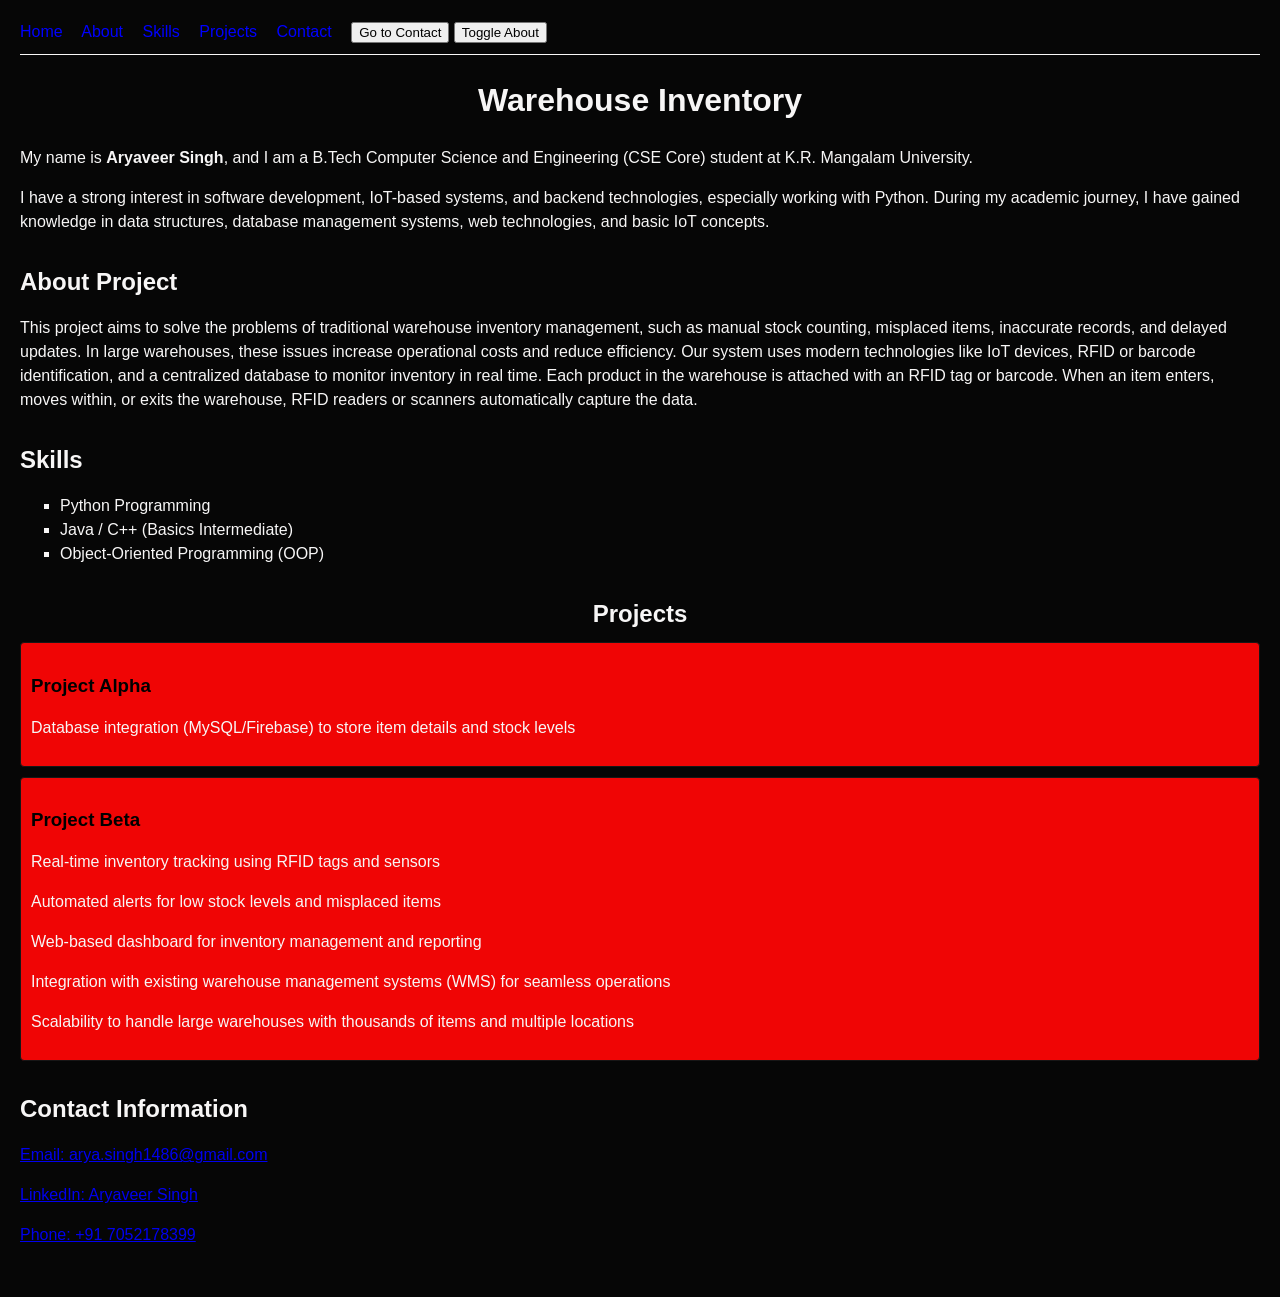
<file: personal_portfolio/index.html>
<!DOCTYPE html>
<html lang="en">
<head>
    <meta charset="UTF-8">
    <meta name="viewport" content="width=device-width, initial-scale=1.0">
    <title>Portfolio</title>
    <link rel="stylesheet" href="style.css">
    <!--Made by ARYAVEER SINGH - -->
</head>
<body>

    <nav>
        <a href="#header">Home</a>
        <a href="#about">About</a>
        <a href="#skills">Skills</a>
        <a href="#projects">Projects</a>
        <a href="#contact">Contact</a>
        <button id="contactBtn">Go to Contact</button>
        <button id="aboutBtn">Toggle About</button>
    </nav>

    <header id="header">
        <h1> Warehouse Inventory</h1>
        <p>My name is <b>Aryaveer Singh</b>, and I am a B.Tech Computer Science and Engineering (CSE Core) student at K.R. Mangalam University.</p>
        <p>I have a strong interest in software development, IoT-based systems, and backend technologies, especially working with Python. During my academic journey, I have gained knowledge in data structures, database management systems, web technologies, and basic IoT concepts.</p>
    </header>

    <section id="about">
        <h2>About Project</h2>
        <p>
             This project aims to solve the problems of traditional warehouse inventory management, such as manual stock counting, misplaced items, inaccurate records, and delayed updates. In large warehouses, these issues increase operational costs and reduce efficiency.
Our system uses modern technologies like IoT devices, RFID or barcode identification, and a centralized database to monitor inventory in real time. Each product in the warehouse is attached with an RFID tag or barcode. When an item enters, moves within, or exits the warehouse, RFID readers or scanners automatically capture the data.
        </p>
    </section>

    <section id="skills">
        <h2>Skills</h2>
        <ul>
            <li>Python Programming</li>
            <li>Java / C++ (Basics Intermediate)</li>
            <li>Object-Oriented Programming (OOP)</li>
        </ul>
    </section>

    <section id="projects">
        <h2 style="text-align: center;">Projects</h2>

        <div class="project">
            <h3 style="color: black;">Project Alpha</h3>
            <p> Database integration (MySQL/Firebase) to store item details and stock levels</p>
        </div>

        <div class="project">
            <h3 style="color: black;">Project Beta</h3>
            <p>Real-time inventory tracking using RFID tags and sensors</p>
            <p>Automated alerts for low stock levels and misplaced items</p>
            <p>Web-based dashboard for inventory management and reporting</p>
            <p>Integration with existing warehouse management systems (WMS) for seamless operations</p>
            <p>Scalability to handle large warehouses with thousands of items and multiple locations</p>
        </div>
    </section>

    <section id="contact">
        <h2>Contact Information</h2>
        <p style="color: rgb(4, 4, 4);"><a href= "mailto:arya.singh1486@gmail.com"target="main">Email: arya.singh1486@gmail.com</a></p>
        <p style="color: rgb(4, 4, 4);"><a href="https://www.linkedin.com/in/aryaveer-singh-1486/" target="_blank">LinkedIn: Aryaveer Singh</a></p>
        <p style="color: rgb(8, 8, 8);"><a href="tel:+917052178399" target="_blank">Phone: +91 7052178399</a></p>
    </section>

    <footer>
       
    </footer>

    <script src="script.js"></script>
</body>
</html>
</file>
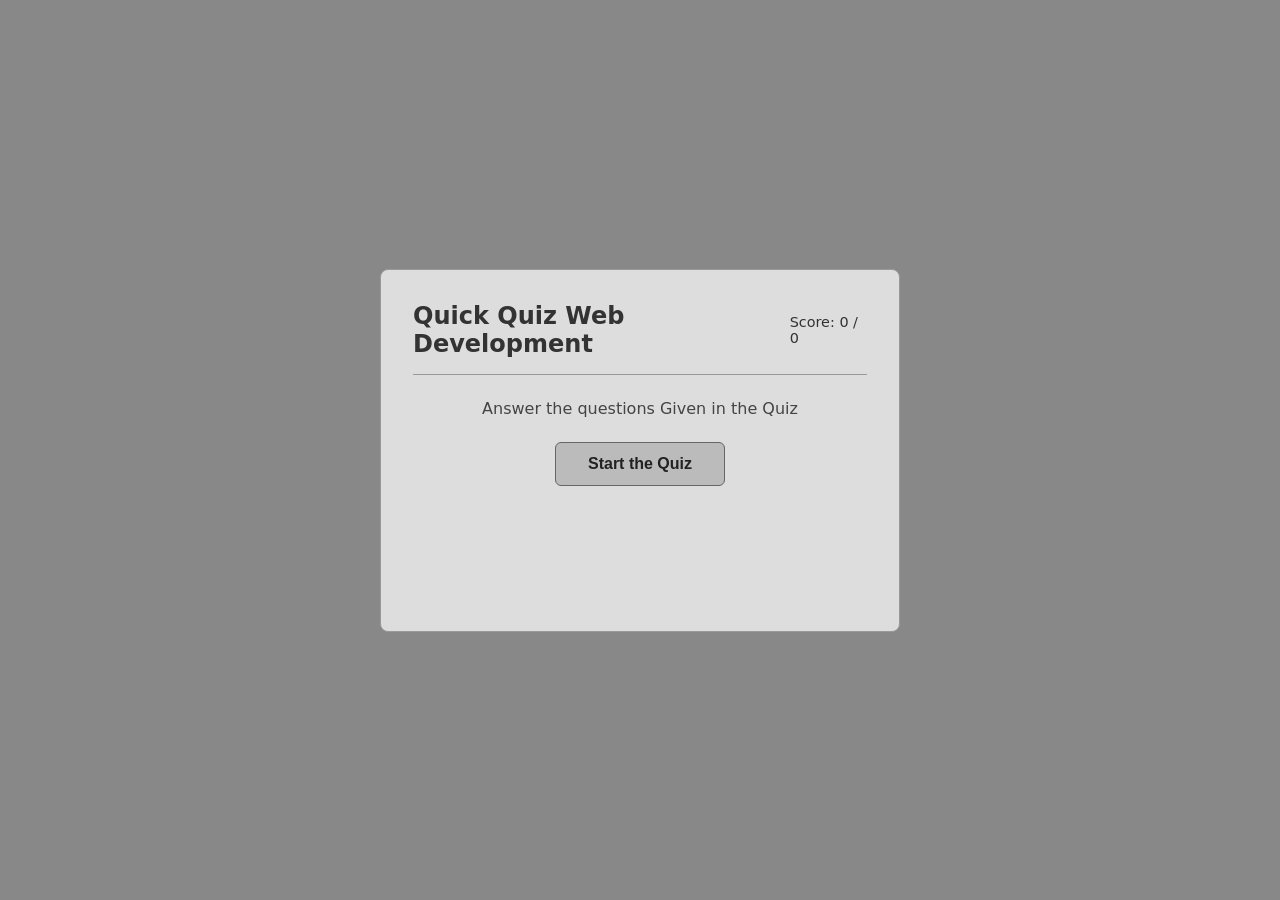
<file: quiz_platform/index.html>
<!DOCTYPE html>
<html lang="en">
<head>
  <meta charset="UTF-8">
  <meta name="viewport" content="width=device-width, initial-scale=1.0">
  <title>Quiz Platform</title>
  <link rel="stylesheet" href="style.css">
</head>
<body>
  <div class="container">
    <header>
      <h1>Quick Quiz Web Development</h1>
      <p class="score" id="score">Score: 0 / 0</p>
    </header>

    <main>
      <section class="start-screen" id="start-screen">
        <p>Answer the questions Given in the Quiz </p>
        <button type="button" id="start-btn">Start the Quiz</button>
      </section>

      <section class="quiz-screen hidden" id="quiz-screen">
        <h2 class="question" id="question"></h2>
        <ul class="options" id="options"></ul>
        <button type="button" class="next-btn hidden" id="next-btn">Next</button>
      </section>

      <section class="result-screen hidden" id="result-screen">
        <h2>Quiz Complete</h2>
        <p class="final-score" id="final-score"></p>
        <button type="button" id="restart-btn">Try Again</button>
      </section>
    </main>
  </div>
  <script src="script.js"></script>
</body>
</html>
</file>
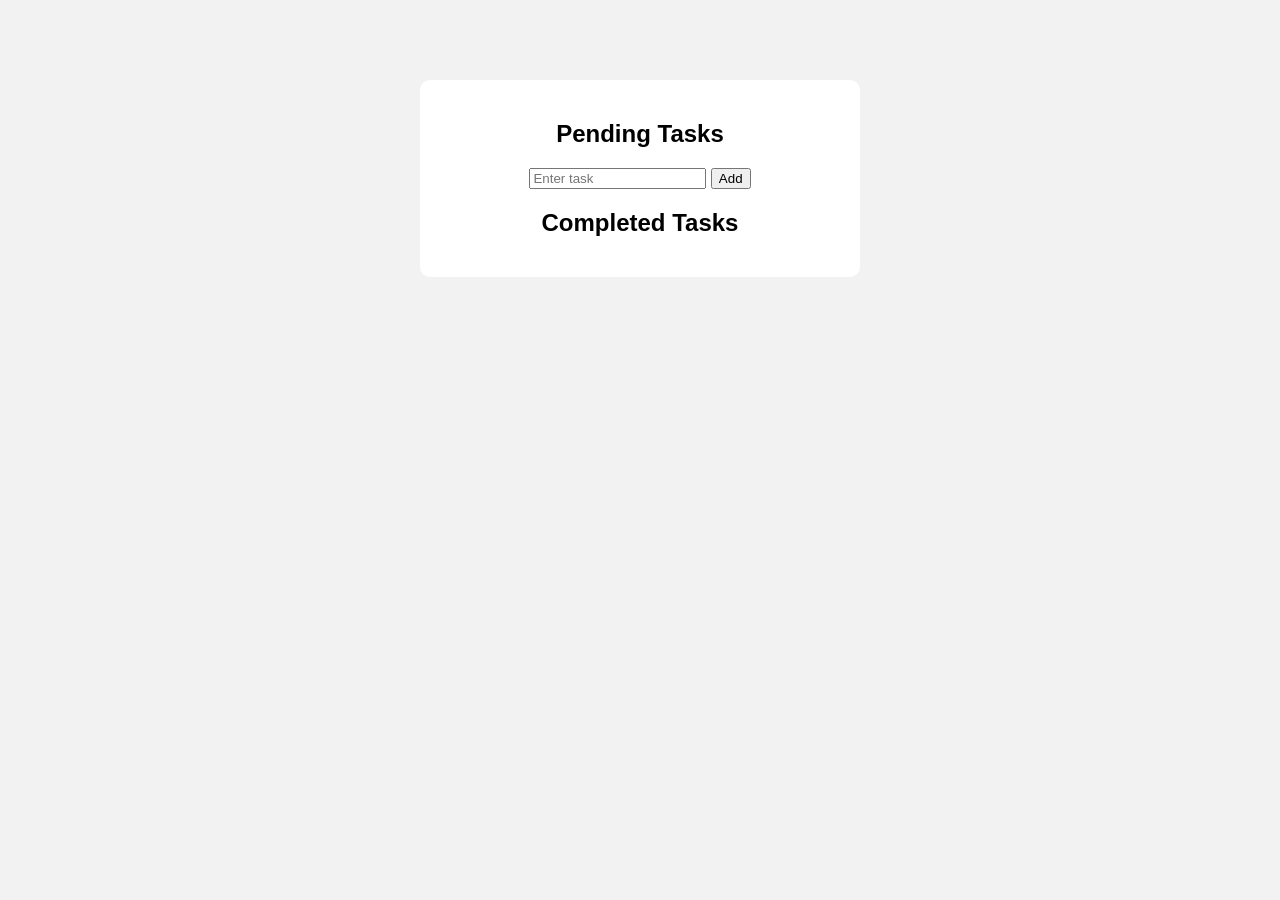
<file: To Do List/index.html>
<!DOCTYPE html>
<html>
<head>
<title>To Do List</title>
<link rel="stylesheet" href="style.css">
</head>

<body>

<div class="container">

<h2>Pending Tasks</h2>

<input type="text" id="taskInput" placeholder="Enter task">
<button onclick="addTask()">Add</button>

<ul id="pendingList"></ul>

<h2>Completed Tasks</h2>

<ul id="completedList"></ul>

</div>

<script src="script.js"></script>

</body>
</html>
</file>
<file: personal_portfolio/style.css>
body { font-family: sans-serif; margin: 0; padding: 20px; line-height: 1.5; color: #f7f6f6;background-color: #060606; }
nav { margin-bottom: 20px; border-bottom: 1px solid #f8f7f7; padding-bottom: 10px; }
nav a { margin-right: 15px; text-decoration: none; color: blue; }
header, section, footer { margin-bottom: 30px; }
h1{ text-align: center; } h2, h3 { margin-bottom: 10px; }
ul { list-style-type: square; }
.project { border: 1px solid #171616;background-color: #f00505; padding: 10px; margin-bottom: 10px; border-radius: 4px;#f7f6f6 
section#contact { background-color: #f80707; padding: 15px; }
button { cursor: pointer; padding: 5px 10px; }
footer { font-size: 0.8em; color: #666; border-top: 1px solid #eee; padding-top: 10px; }
}
</file>
<file: quiz_platform/style.css>
* {
  box-sizing: border-box;
}

body {
  margin: 0;
  min-height: 100vh;
  font-family: "Segoe UI", system-ui, sans-serif;
  background: #888;
  color: #333;
  display: flex;
  align-items: center;
  justify-content: center;
  padding: 1rem;
}

.container {
  max-width: 520px;
  width: 100%;
  background: #ddd;
  border-radius: 8px;
  padding: 2rem;
  border: 1px solid #999;
}

header {
  display: flex;
  justify-content: space-between;
  align-items: center;
  margin-bottom: 1.5rem;
  padding-bottom: 1rem;
  border-bottom: 1px solid #999;
}

h1 {
  margin: 0;
  font-size: 1.5rem;
  font-weight: 600;
  color: #333;
}

.score {
  margin: 0;
  font-size: 0.9rem;
  color: #333;
}

main {
  min-height: 200px;
}

.start-screen,
.quiz-screen,
.result-screen {
  text-align: center;
}

.start-screen p {
  margin-bottom: 1.5rem;
  color: #444;
}

.hidden {
  display: none !important;
}

button {
  cursor: pointer;
  font-size: 1rem;
  padding: 0.65rem 1.5rem;
  border: 1px solid #666;
  border-radius: 6px;
  background: #bbb;
  color: #222;
  font-weight: 600;
}

#start-btn,
#restart-btn {
  padding: 0.75rem 2rem;
}

.question {
  margin: 0 0 1.25rem;
  font-size: 1.15rem;
  font-weight: 600;
  color: #333;
  line-height: 1.4;
}

.options {
  list-style: none;
  margin: 0 0 1rem;
  padding: 0;
}

.options li {
  margin-bottom: 0.5rem;
}

.options label {
  display: flex;
  align-items: center;
  gap: 0.75rem;
  padding: 0.75rem 1rem;
  background: #ccc;
  border: 1px solid #999;
  border-radius: 6px;
  cursor: pointer;
}

.options .correct {
  border-color: #555;
  background: #b5b5b5;
}

.options .wrong {
  border-color: #555;
  background: #a0a0a0;
}

.next-btn {
  margin-top: 0.5rem;
}

.result-screen h2 {
  margin: 0 0 1rem;
  font-size: 1.35rem;
  color: #333;
}

.final-score {
  margin: 0 0 1.5rem;
  font-size: 1.1rem;
  color: #333;
}
</file>
<file: To Do List/style.css>
body{
font-family: Arial;
background:#f2f2f2;
text-align:center;
}

.container{
background:white;
width:400px;
margin:80px auto;
padding:20px;
border-radius:10px;
}

li{
list-style:none;
margin:10px;
font-size:18px;
padding:5px;
}

.completed{
text-decoration: line-through;
color: gray;
}
</file>
